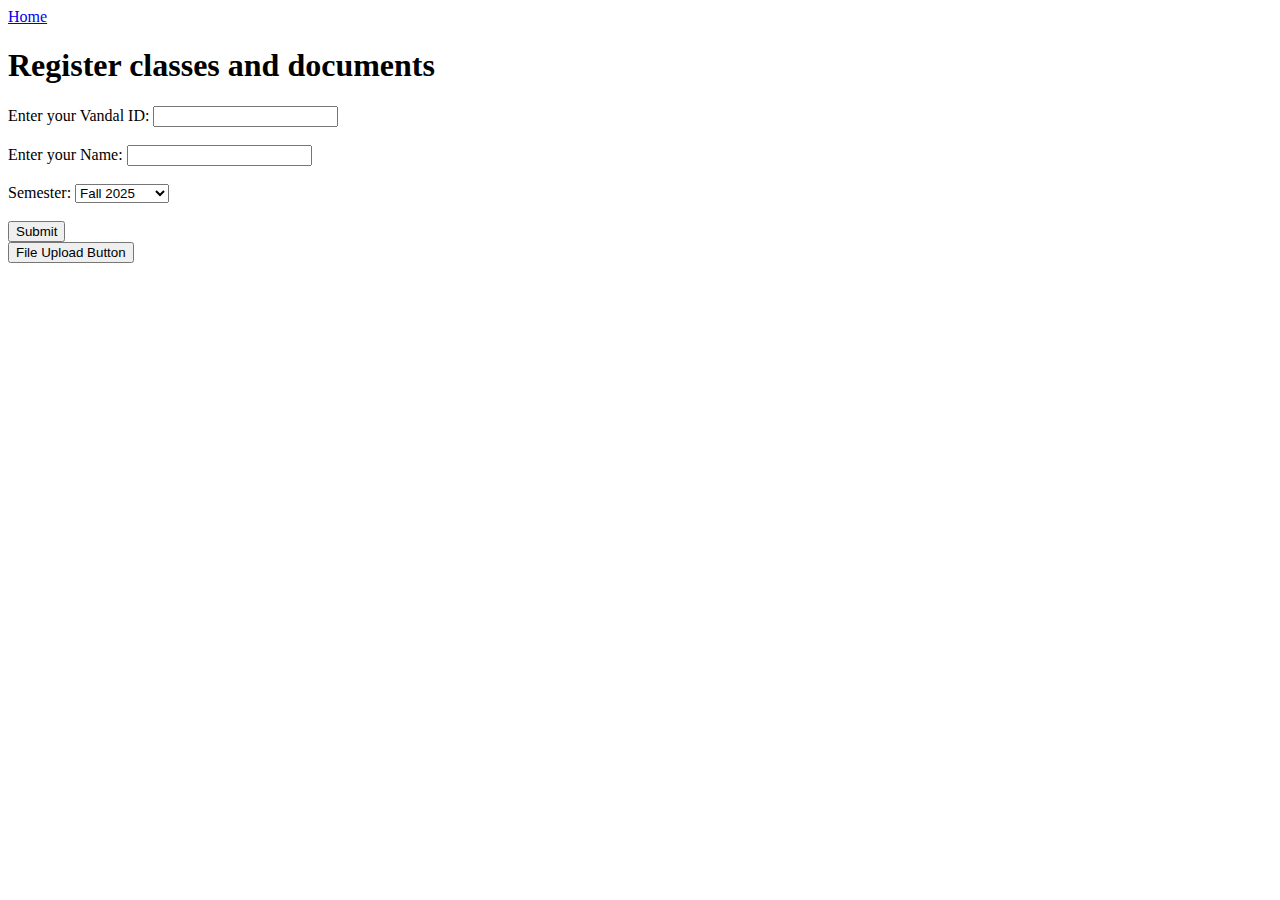
<file: register.html>
<!DOCTYPE html>
<html>
<head>
    <meta charset="UTF-8">
    <title>Hello World</title>
    <link rel="stylesheet" src="style.css">
</head>
<body>
    <div>
        <a href="index.html">Home</a>
    </div>
    <h1>Register classes and documents</h1>
    
    <form>
        <label for="studentid">Enter your Vandal ID:</label>
        <input type="number" id="studentid" name="studentid"><br><br>

        <label for="studentname">Enter your Name:</label>
        <input type="text" id="studentname" name="studentname"><br><br>

        <label for="semester">Semester:</label>
        <select name="semester" id="semester">
            <option value="Fall2025">Fall 2025</option>
            <option value="Spring 2026">Spring 2026</option>
        </select><br><br>
        <!-- We might want to set a script to automatically update this as time goes by.-->

        <input type="submit" value="Submit">
    </form>

    <button>File Upload Button</button>
</body>
</html>
</file>
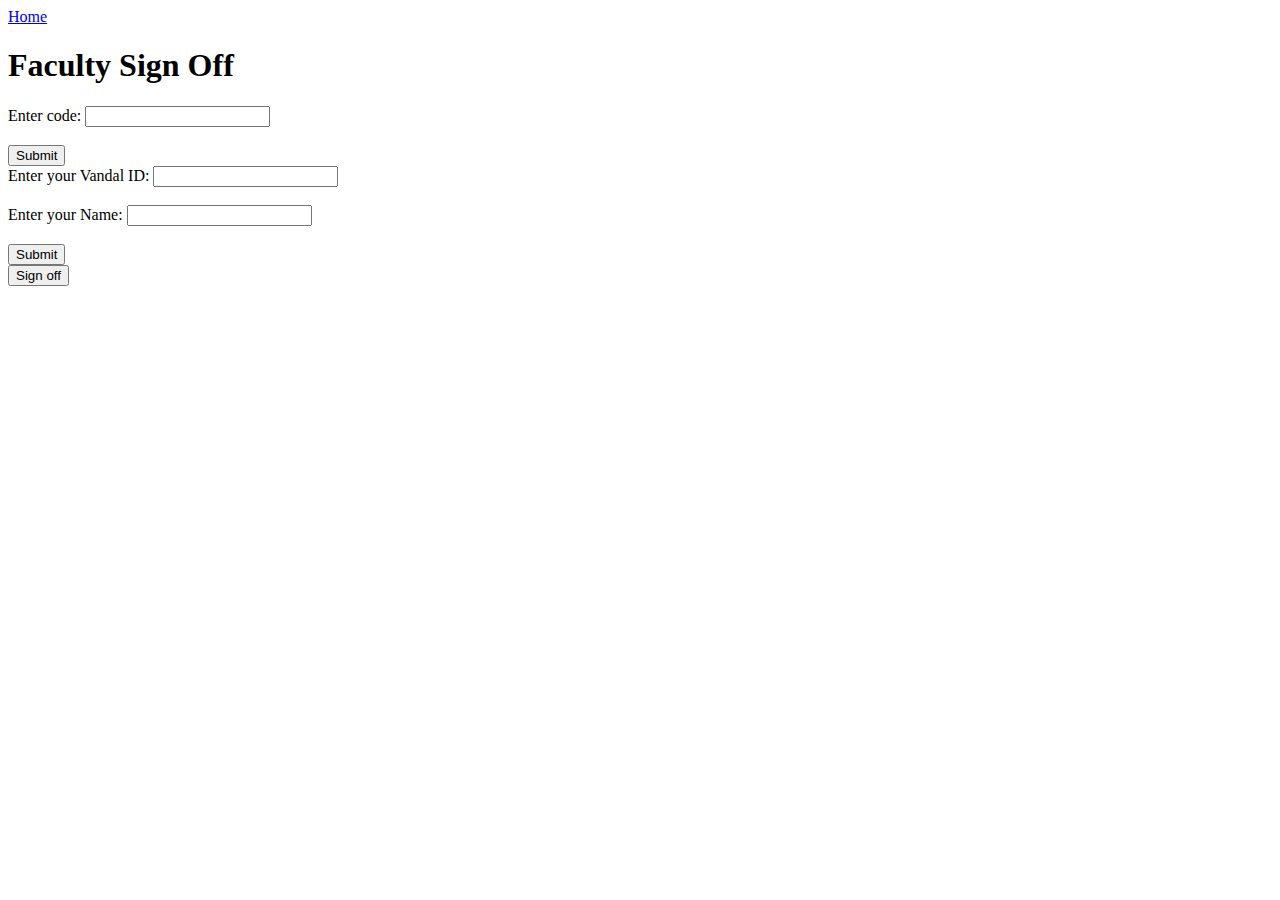
<file: sign_off.html>
<!DOCTYPE html>
<html>
<head>
    <meta charset="UTF-8">
    <title>Sign off</title>
    <link rel="stylesheet" src="style.css">
</head>
<body>
    <div>
        <a href="index.html">Home</a>
    </div>
    <h1>Faculty Sign Off</h1>
    
    <form>
        <label for="code">Enter code:</label>
        <input type="number" id="code" name="code"><br><br>

        <input type="submit" value="Submit">
    </form>
    <!-- this should then pull up everything  -->
    
    <form>
        <label for="facultyid">Enter your Vandal ID:</label>
        <input type="number" id="facultyid" name="facultyid"><br><br>

        <label for="facultyname">Enter your Name:</label>
        <input type="text" id="facultyname" name="facultyname"><br><br>

        <input type="submit" value="Submit">
    </form>
    <button>Sign off</button>
</body>
</html>
</file>
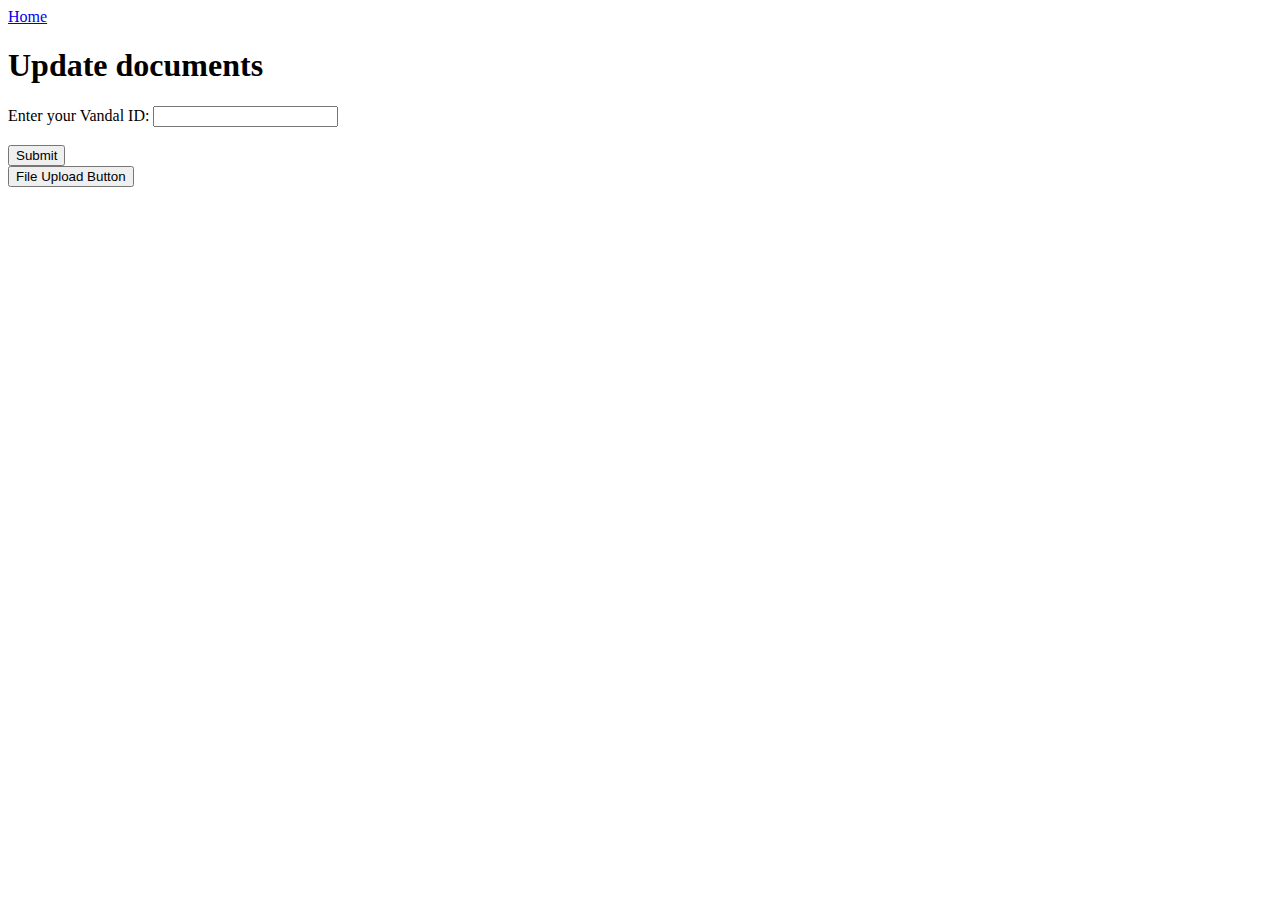
<file: update.html>
<!DOCTYPE html>
<html>
<head>
    <meta charset="UTF-8">
    <title>Update Documents</title>
    <link rel="stylesheet" src="style.css">
</head>
<body>
    <div>
        <a href="index.html">Home</a>
    </div>
    <h1>Update documents</h1>
    
    <form>
        <label for="studentid">Enter your Vandal ID:</label>
        <input type="number" id="studentid" name="studentid"><br><br>

        <input type="submit" value="Submit">
    </form>
    <!-- Should this show the user what documents they have missing when they input their student id? -->
    <button>File Upload Button</button>
</body>
</html>
</file>
